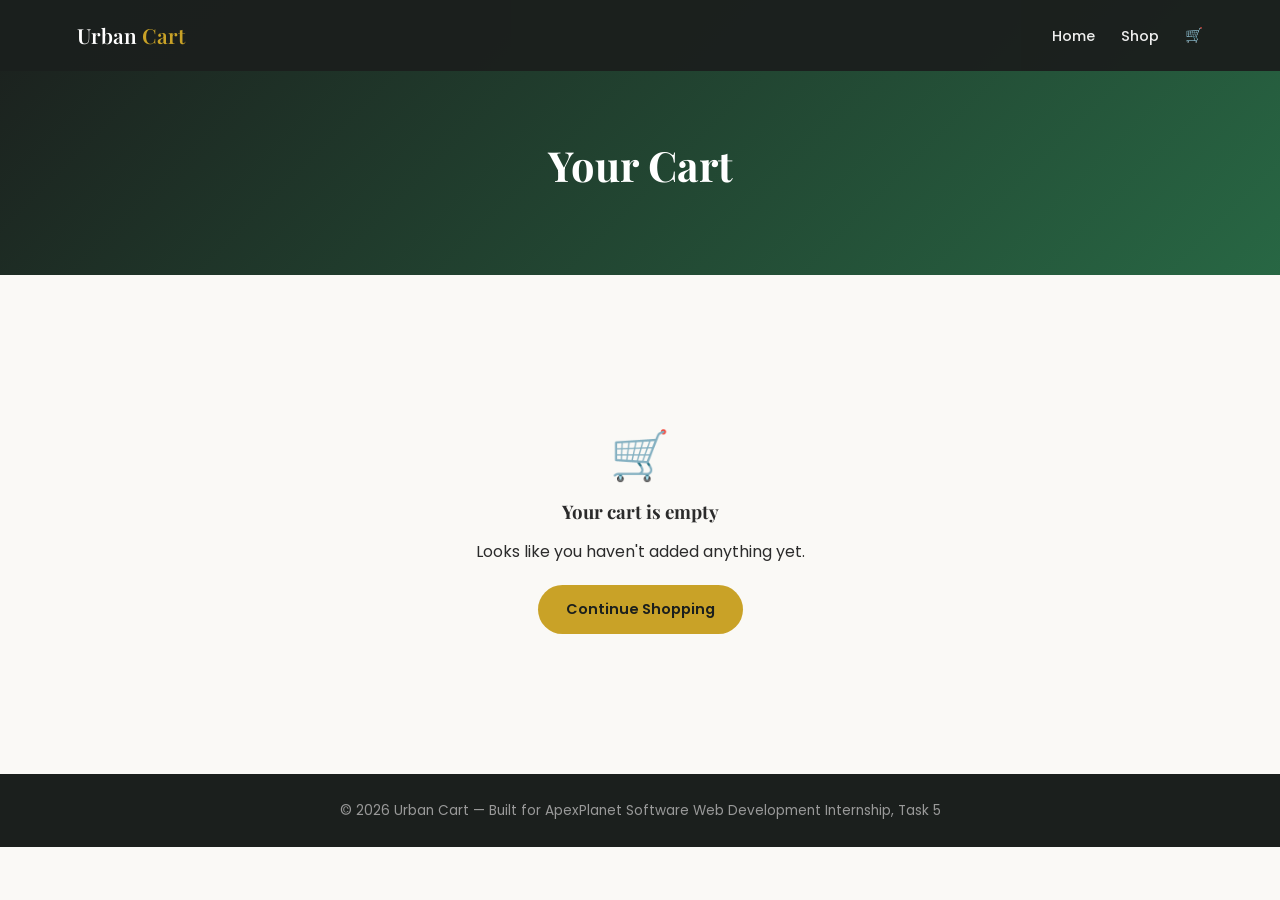
<file: cart.html>
<!DOCTYPE html>
<html lang="en">
<head>
<meta charset="UTF-8">
<meta name="viewport" content="width=device-width, initial-scale=1.0">
<meta name="description" content="Urban Cart — Shop quality electronics, fashion, home goods, beauty, books, and sports gear at honest prices, with fast checkout and easy returns.">
<meta property="og:title" content="Urban Cart — Quality Products, Honest Prices">
<meta property="og:description" content="Shop electronics, fashion, home goods, and more — all in one place.">
<meta property="og:type" content="website">
<link rel="icon" href="data:image/svg+xml,<svg xmlns=%22http://www.w3.org/2000/svg%22 viewBox=%220 0 100 100%22><text y=%22.9em%22 font-size=%2290%22>🛒</text></svg>">
<title>Your Cart | Urban Cart</title>
<link rel="preconnect" href="https://fonts.googleapis.com">
<link href="https://fonts.googleapis.com/css2?family=Poppins:wght@300;400;500;600;700&family=Playfair+Display:wght@600;700&display=swap" rel="stylesheet">
<link rel="stylesheet" href="style.css">
</head>
<script>
  const hamburgerBtn = document.getElementById("hamburgerBtn");
  const navLinks = document.getElementById("navLinks");
  if (hamburgerBtn) {
    hamburgerBtn.addEventListener("click", function () {
      navLinks.classList.toggle("show");
    });
  }

  function initScrollReveal() {
    const reveals = document.querySelectorAll(".reveal:not(.visible)");
    const obs = new IntersectionObserver(function (entries) {
      entries.forEach(function (entry) {
        if (entry.isIntersecting) entry.target.classList.add("visible");
      });
    }, { threshold: 0.1 });
    reveals.forEach(function (el) { obs.observe(el); });
  }
  initScrollReveal();
</script>
<body>
<a href="#mainContent" class="skip-link">Skip to main content</a>
<nav id="navbar">
  <div class="nav-logo">Urban <span>Cart</span></div>
  <button id="hamburgerBtn" class="hamburger-btn" aria-label="Toggle menu">☰</button>
  <ul class="nav-links" id="navLinks">
    <li><a href="index.html">Home</a></li>
    <li><a href="shop.html">Shop</a></li>
    <li>
      <a href="cart.html" class="cart-icon-wrap" aria-label="View shopping cart">
  🛒
  <span id="cartBadge" class="cart-badge">0</span>
</a>
    </li>
  </ul>
</nav>

<header class="hero" style="min-height:30vh; padding-top:130px;">
  <h1>Your Cart</h1>
</header>

<main id="mainContent">
  <div id="cartContent"></div>
</main>

<footer><p>&copy; 2026 Urban Cart — Built for ApexPlanet Software Web Development Internship, Task 5</p></footer>

<script src="products.js"></script>
<script src="cart.js"></script>
<script>
  function renderCart() {
    const cart = getCart();
    const cartContent = document.getElementById("cartContent");

    if (cart.length === 0) {
      cartContent.innerHTML =
        '<div class="empty-cart">' +
          '<p style="font-size:3rem;">🛒</p>' +
          '<h3>Your cart is empty</h3>' +
          '<p style="margin:10px 0 20px;">Looks like you haven\'t added anything yet.</p>' +
          '<a href="shop.html" class="btn-primary">Continue Shopping</a>' +
        '</div>';
      return;
    }

    let itemsHtml = '<div class="cart-items">';
    cart.forEach(function (item) {
      const product = getProductById(item.id);
      if (!product) return;
      itemsHtml +=
        '<div class="cart-item">' +
          '<img src="' + product.image + '" alt="' + product.name + '">' +
          '<div class="cart-item-info">' +
            '<h4>' + product.name + '</h4>' +
            '<p class="product-price">₹' + product.price + '</p>' +
          '</div>' +
          '<div class="qty-selector">' +
            '<button class="qty-btn decrease-cart" data-id="' + item.id + '">−</button>' +
            '<span>' + item.quantity + '</span>' +
            '<button class="qty-btn increase-cart" data-id="' + item.id + '">+</button>' +
          '</div>' +
          '<p class="cart-item-subtotal">₹' + (product.price * item.quantity) + '</p>' +
          '<button class="remove-btn" data-id="' + item.id + '">✕</button>' +
        '</div>';
    });
    itemsHtml += '</div>';

    const total = getCartTotal();
    itemsHtml +=
      '<div class="cart-summary">' +
        '<p>Subtotal</p>' +
        '<h3>₹' + total + '</h3>' +
        '<a href="checkout.html" class="btn-primary" style="width:100%; text-align:center; margin-top:14px;">Proceed to Checkout</a>' +
      '</div>';

    cartContent.innerHTML = itemsHtml;

    document.querySelectorAll(".increase-cart").forEach(function (btn) {
      btn.addEventListener("click", function () {
        const id = parseInt(btn.getAttribute("data-id"));
        const cart = getCart();
        const item = cart.find(function (i) { return i.id === id; });
        updateQuantity(id, item.quantity + 1);
        renderCart();
      });
    });

    document.querySelectorAll(".decrease-cart").forEach(function (btn) {
      btn.addEventListener("click", function () {
        const id = parseInt(btn.getAttribute("data-id"));
        const cart = getCart();
        const item = cart.find(function (i) { return i.id === id; });
        updateQuantity(id, item.quantity - 1);
        renderCart();
      });
    });

    document.querySelectorAll(".remove-btn").forEach(function (btn) {
      btn.addEventListener("click", function () {
        const id = parseInt(btn.getAttribute("data-id"));
        removeFromCart(id);
        renderCart();
      });
    });
  }

  renderCart();
</script>
</body>
</html>
</file>
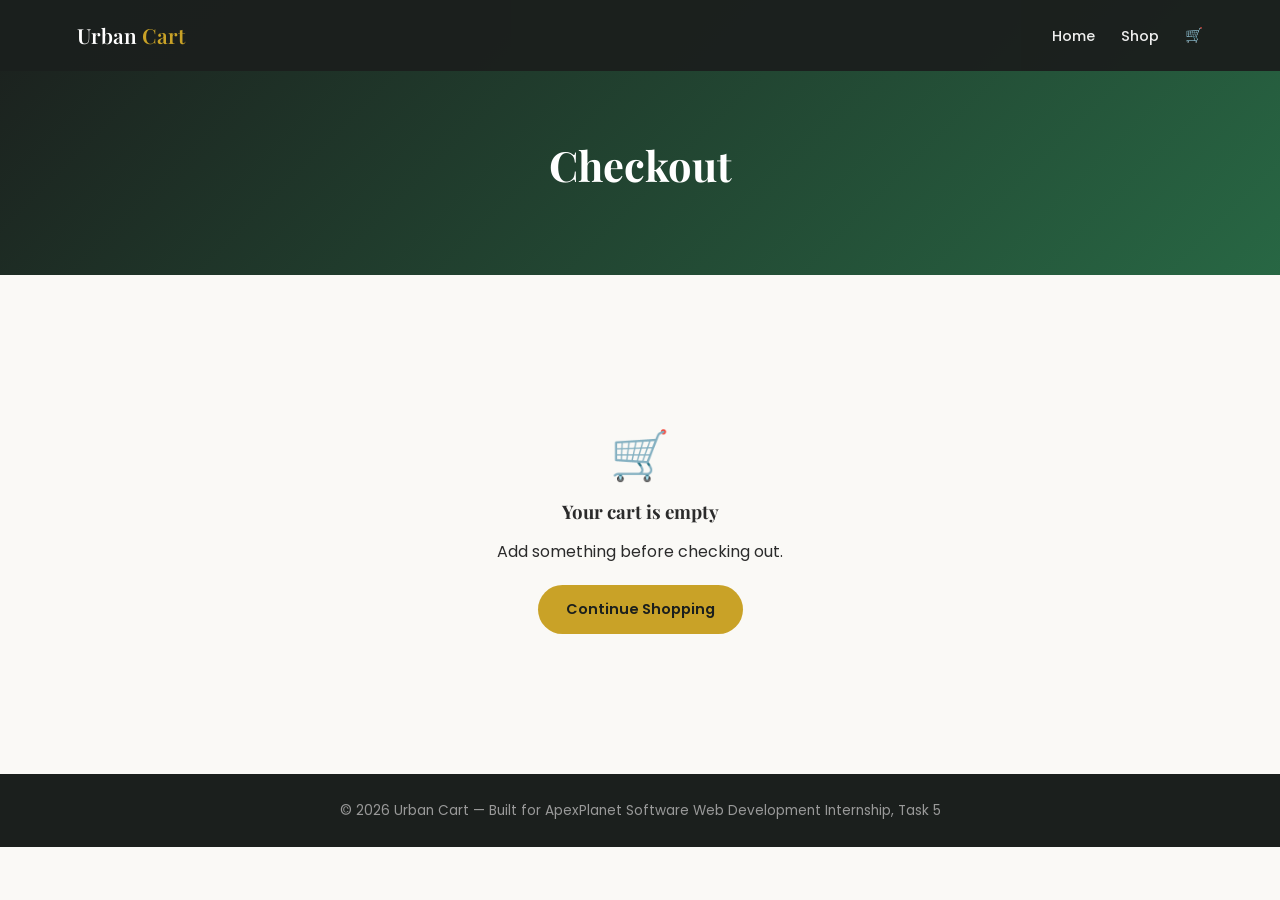
<file: checkout.html>
<!DOCTYPE html>
<html lang="en">
<head>
<meta charset="UTF-8">
<meta name="viewport" content="width=device-width, initial-scale=1.0">
<meta name="description" content="Urban Cart — Shop quality electronics, fashion, home goods, beauty, books, and sports gear at honest prices, with fast checkout and easy returns.">
<meta property="og:title" content="Urban Cart — Quality Products, Honest Prices">
<meta property="og:description" content="Shop electronics, fashion, home goods, and more — all in one place.">
<meta property="og:type" content="website">
<link rel="icon" href="data:image/svg+xml,<svg xmlns=%22http://www.w3.org/2000/svg%22 viewBox=%220 0 100 100%22><text y=%22.9em%22 font-size=%2290%22>🛒</text></svg>">
<title>Checkout | Urban Cart</title>
<link rel="preconnect" href="https://fonts.googleapis.com">
<link href="https://fonts.googleapis.com/css2?family=Poppins:wght@300;400;500;600;700&family=Playfair+Display:wght@600;700&display=swap" rel="stylesheet">
<link rel="stylesheet" href="style.css">
</head>
<script>
  const hamburgerBtn = document.getElementById("hamburgerBtn");
  const navLinks = document.getElementById("navLinks");
  if (hamburgerBtn) {
    hamburgerBtn.addEventListener("click", function () {
      navLinks.classList.toggle("show");
    });
  }

  function initScrollReveal() {
    const reveals = document.querySelectorAll(".reveal:not(.visible)");
    const obs = new IntersectionObserver(function (entries) {
      entries.forEach(function (entry) {
        if (entry.isIntersecting) entry.target.classList.add("visible");
      });
    }, { threshold: 0.1 });
    reveals.forEach(function (el) { obs.observe(el); });
  }
  initScrollReveal();
</script>
<body>

<a href="#mainContent" class="skip-link">Skip to main content</a>

<nav id="navbar">
  <div class="nav-logo">Urban <span>Cart</span></div>
  <button id="hamburgerBtn" class="hamburger-btn" aria-label="Toggle menu">☰</button>
  <ul class="nav-links" id="navLinks">
    <li><a href="index.html">Home</a></li>
    <li><a href="shop.html">Shop</a></li>
    <li>
      <a href="cart.html" class="cart-icon-wrap" aria-label="View shopping cart">
  🛒
  <span id="cartBadge" class="cart-badge">0</span>
</a>
    </li>
  </ul>
</nav>

<header class="hero" style="min-height:30vh; padding-top:130px;">
  <h1>Checkout</h1>
</header>

<main id="mainContent">
  <div id="checkoutContent"></div>
</main>

<footer><p>&copy; 2026 Urban Cart — Built for ApexPlanet Software Web Development Internship, Task 5</p></footer>

<script src="products.js"></script>
<script src="cart.js"></script>
<script>
  const checkoutContent = document.getElementById("checkoutContent");
  const cart = getCart();

  if (cart.length === 0) {
    checkoutContent.innerHTML =
      '<div class="empty-cart">' +
        '<p style="font-size:3rem;">🛒</p>' +
        '<h3>Your cart is empty</h3>' +
        '<p style="margin:10px 0 20px;">Add something before checking out.</p>' +
        '<a href="shop.html" class="btn-primary">Continue Shopping</a>' +
      '</div>';
  } else {
    let summaryHtml = '<div class="checkout-summary-list">';
    cart.forEach(function (item) {
      const product = getProductById(item.id);
      if (!product) return;
      summaryHtml +=
        '<div class="checkout-line">' +
          '<span>' + product.name + ' × ' + item.quantity + '</span>' +
          '<span>₹' + (product.price * item.quantity) + '</span>' +
        '</div>';
    });
    summaryHtml += '</div>';

    const total = getCartTotal();

    checkoutContent.innerHTML =
      '<div class="checkout-wrap">' +
        '<div class="card">' +
          '<h2>Shipping Details</h2>' +
          '<div class="divider"></div>' +
          '<form id="checkoutForm" novalidate>' +
            '<div class="form-group">' +
              '<label for="fullName">Full Name</label>' +
              '<input type="text" id="fullName" placeholder="Enter your full name">' +
              '<span class="error" id="nameError"></span>' +
            '</div>' +
            '<div class="form-group">' +
              '<label for="checkoutEmail">Email Address</label>' +
              '<input type="email" id="checkoutEmail" placeholder="you@example.com">' +
              '<span class="error" id="emailErrorCheckout"></span>' +
            '</div>' +
            '<div class="form-group">' +
              '<label for="phone">Phone Number</label>' +
              '<input type="tel" id="phone" placeholder="10-digit mobile number">' +
              '<span class="error" id="phoneError"></span>' +
            '</div>' +
            '<div class="form-group">' +
              '<label for="address">Delivery Address</label>' +
              '<textarea id="address" rows="3" placeholder="Full address with pincode"></textarea>' +
              '<span class="error" id="addressError"></span>' +
            '</div>' +
            '<button type="submit" class="btn-primary" style="width:100%;">Place Order — ₹' + total + '</button>' +
          '</form>' +
        '</div>' +

        '<div class="card">' +
          '<h2>Order Summary</h2>' +
          '<div class="divider"></div>' +
          summaryHtml +
          '<div class="checkout-line checkout-total">' +
            '<span>Total</span>' +
            '<span>₹' + total + '</span>' +
          '</div>' +
        '</div>' +
      '</div>';

    document.getElementById("checkoutForm").addEventListener("submit", function (e) {
      e.preventDefault();
      let isValid = true;

      document.getElementById("nameError").textContent = "";
      document.getElementById("emailErrorCheckout").textContent = "";
      document.getElementById("phoneError").textContent = "";
      document.getElementById("addressError").textContent = "";

      const name = document.getElementById("fullName").value.trim();
      const email = document.getElementById("checkoutEmail").value.trim();
      const phone = document.getElementById("phone").value.trim();
      const address = document.getElementById("address").value.trim();

      const emailPattern = /^[^\s@]+@[^\s@]+\.[^\s@]+$/;
      const phonePattern = /^[0-9]{10}$/;

      if (name === "") { document.getElementById("nameError").textContent = "Please enter your name."; isValid = false; }
      if (!emailPattern.test(email)) { document.getElementById("emailErrorCheckout").textContent = "Please enter a valid email."; isValid = false; }
      if (!phonePattern.test(phone)) { document.getElementById("phoneError").textContent = "Please enter a valid 10-digit number."; isValid = false; }
      if (address === "") { document.getElementById("addressError").textContent = "Please enter your delivery address."; isValid = false; }

      if (isValid) {
        localStorage.removeItem("veenu_shop_cart");
        window.location.href = "order-confirmation.html?name=" + encodeURIComponent(name);
      }
    });
  }
</script>
</body>
</html>
</file>
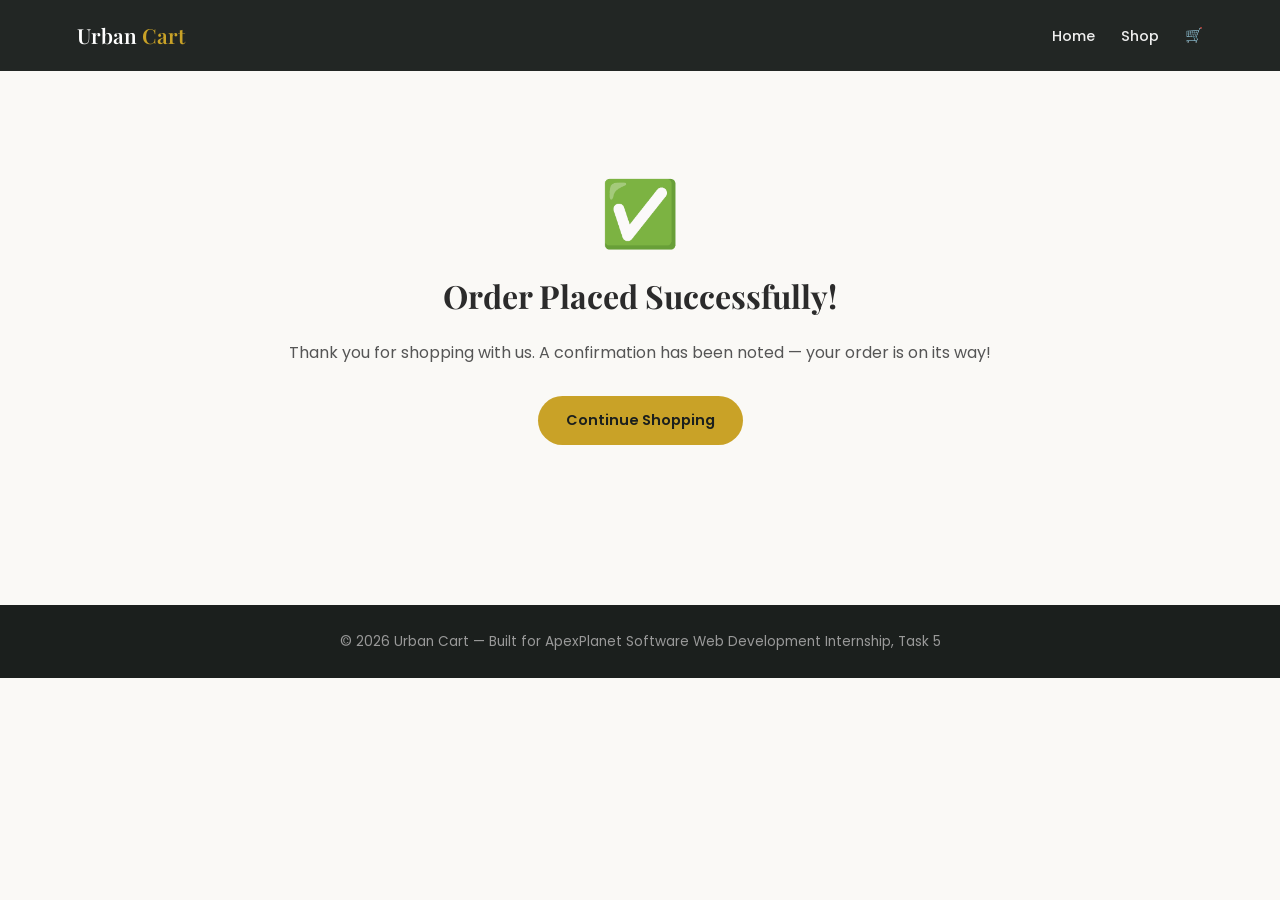
<file: order-confirmation.html>
<!DOCTYPE html>
<html lang="en">
<head>
<meta charset="UTF-8">
<meta name="viewport" content="width=device-width, initial-scale=1.0">
<meta name="description" content="Urban Cart — Shop quality electronics, fashion, home goods, beauty, books, and sports gear at honest prices, with fast checkout and easy returns.">
<meta property="og:title" content="Urban Cart — Quality Products, Honest Prices">
<meta property="og:description" content="Shop electronics, fashion, home goods, and more — all in one place.">
<meta property="og:type" content="website">
<link rel="icon" href="data:image/svg+xml,<svg xmlns=%22http://www.w3.org/2000/svg%22 viewBox=%220 0 100 100%22><text y=%22.9em%22 font-size=%2290%22>🛒</text></svg>">
<title>Order Confirmed | Urban Cart</title>
<link rel="preconnect" href="https://fonts.googleapis.com">
<link href="https://fonts.googleapis.com/css2?family=Poppins:wght@300;400;500;600;700&family=Playfair+Display:wght@600;700&display=swap" rel="stylesheet">
<link rel="stylesheet" href="style.css">
</head>
<body>
<a href="#mainContent" class="skip-link">Skip to main content</a>

<nav id="navbar">
  <div class="nav-logo">Urban <span>Cart</span></div>
  <button id="hamburgerBtn" class="hamburger-btn" aria-label="Toggle menu">☰</button>
  <ul class="nav-links" id="navLinks">
    <li><a href="index.html">Home</a></li>
    <li><a href="shop.html">Shop</a></li>
    <li>
      <a href="cart.html" class="cart-icon-wrap" aria-label="View shopping cart">
        🛒
        <span id="cartBadge" class="cart-badge">0</span>
      </a>
    </li>
  </ul>
</nav>

<main id="mainContent" style="padding-top:160px; text-align:center;">
  <p style="font-size:4rem;">✅</p>
  <h1 id="confirmHeading">Order Placed Successfully!</h1>
  <p style="margin:16px 0 30px; color:#555;">Thank you for shopping with us. A confirmation has been noted — your order is on its way!</p>
  <a href="shop.html" class="btn-primary">Continue Shopping</a>
</main>

<footer style="margin-top:100px;"><p>&copy; 2026 Urban Cart — Built for ApexPlanet Software Web Development Internship, Task 5</p></footer>

<script src="products.js"></script>
<script src="cart.js"></script>
<script>
  const params = new URLSearchParams(window.location.search);
  const name = params.get("name");
  if (name) {
    document.getElementById("confirmHeading").textContent = "Thank you, " + name + "!";
  }
</script>
</body>
</html>
</file>
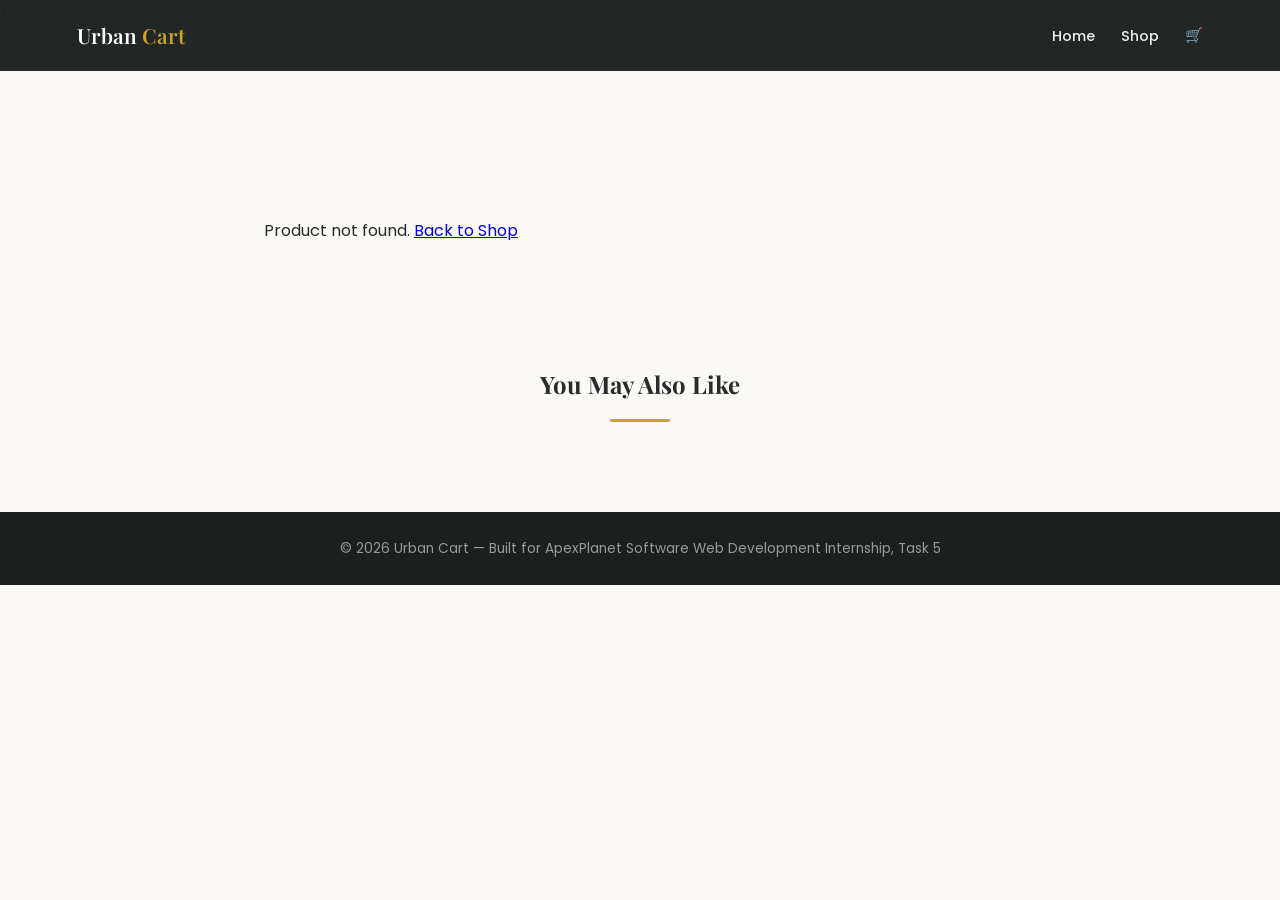
<file: product.html>
<!DOCTYPE html>
<html lang="en">
<head>
<meta charset="UTF-8">
<meta name="viewport" content="width=device-width, initial-scale=1.0">
<meta name="description" content="Urban Cart — Shop quality electronics, fashion, home goods, beauty, books, and sports gear at honest prices, with fast checkout and easy returns.">
<meta property="og:title" content="Urban Cart — Quality Products, Honest Prices">
<meta property="og:description" content="Shop electronics, fashion, home goods, and more — all in one place.">
<meta property="og:type" content="website">
<link rel="icon" href="data:image/svg+xml,<svg xmlns=%22http://www.w3.org/2000/svg%22 viewBox=%220 0 100 100%22><text y=%22.9em%22 font-size=%2290%22>🛒</text></svg>">
<title>Product Details | Urban Cart</title>
<link rel="preconnect" href="https://fonts.googleapis.com">
<link href="https://fonts.googleapis.com/css2?family=Poppins:wght@300;400;500;600;700&family=Playfair+Display:wght@600;700&display=swap" rel="stylesheet">
<link rel="stylesheet" href="style.css">
</head>
<script>
  const hamburgerBtn = document.getElementById("hamburgerBtn");
  const navLinks = document.getElementById("navLinks");
  if (hamburgerBtn) {
    hamburgerBtn.addEventListener("click", function () {
      navLinks.classList.toggle("show");
    });
  }

  function initScrollReveal() {
    const reveals = document.querySelectorAll(".reveal:not(.visible)");
    const obs = new IntersectionObserver(function (entries) {
      entries.forEach(function (entry) {
        if (entry.isIntersecting) entry.target.classList.add("visible");
      });
    }, { threshold: 0.1 });
    reveals.forEach(function (el) { obs.observe(el); });
  }
  initScrollReveal();
</script>
<body>
<a href="#mainContent" class="skip-link">Skip to main content</a>
<nav id="navbar">
  <div class="nav-logo">Urban <span>Cart</span></div>
  <button id="hamburgerBtn" class="hamburger-btn" aria-label="Toggle menu">☰</button>
  <ul class="nav-links" id="navLinks">
    <li><a href="index.html">Home</a></li>
    <li><a href="shop.html">Shop</a></li>
    <li>
      <a href="cart.html" class="cart-icon-wrap" aria-label="View shopping cart">
  🛒
  <span id="cartBadge" class="cart-badge">0</span>
</a>
    </li>
  </ul>
</nav>

<<main id="mainContent" style="padding-top:130px;">
  <div id="productContainer" class="product-detail-wrap"></div>

  <div class="section-header" style="margin-top:60px;">
    <h2>You May Also Like</h2>
    <div class="divider"></div>
  </div>
  <div class="product-grid" id="relatedGrid"></div>
</main>

<footer><p>&copy; 2026 Urban Cart — Built for ApexPlanet Software Web Development Internship, Task 5</p></footer>

<script src="products.js"></script>
<script src="cart.js"></script>
<script>
  const params = new URLSearchParams(window.location.search);
  const productId = parseInt(params.get("id"));
  const product = getProductById(productId);
  const container = document.getElementById("productContainer");

  if (!product) {
    container.innerHTML = "<p style='text-align:center; padding:60px 0;'>Product not found. <a href='shop.html'>Back to Shop</a></p>";
  } else {
    container.innerHTML =
      '<div class="product-detail-image"><img src="' + product.image + '" alt="' + product.name + '"></div>' +
      '<div class="product-detail-info">' +
        '<p class="product-category">' + product.category + '</p>' +
        '<h1>' + product.name + '</h1>' +
        '<p class="product-rating" style="font-size:1rem;">⭐ ' + product.rating + ' rating</p>' +
        '<p class="product-detail-price">₹' + product.price + '</p>' +
        '<p class="product-detail-desc">' + product.description + '</p>' +
        '<div class="qty-selector">' +
          '<button id="decreaseQty" class="qty-btn">−</button>' +
          '<span id="qtyValue">1</span>' +
          '<button id="increaseQty" class="qty-btn">+</button>' +
        '</div>' +
        '<button id="addToCartDetail" class="btn-primary" style="margin-top:16px;">Add to Cart</button>' +
      '</div>';

    let quantity = 1;
    const qtyValue = document.getElementById("qtyValue");

    document.getElementById("increaseQty").addEventListener("click", function () {
      quantity++;
      qtyValue.textContent = quantity;
    });

    document.getElementById("decreaseQty").addEventListener("click", function () {
      if (quantity > 1) {
        quantity--;
        qtyValue.textContent = quantity;
      }
    });

    document.getElementById("addToCartDetail").addEventListener("click", function () {
      addToCart(product.id, quantity);
    });

    // Related products (same category, excluding current)
    const relatedGrid = document.getElementById("relatedGrid");
    const related = PRODUCTS.filter(function (p) {
      return p.category === product.category && p.id !== product.id;
    }).slice(0, 3);

    related.forEach(function (p) {
      const div = document.createElement("div");
      div.className = "product-card";
      div.innerHTML =
        '<a href="product.html?id=' + p.id + '"><img src="' + p.image + '" alt="' + p.name + '"></a>' +
        '<div class="product-card-body">' +
          '<p class="product-category">' + p.category + '</p>' +
          '<h3>' + p.name + '</h3>' +
          '<p class="product-price">₹' + p.price + '</p>' +
          '<a href="product.html?id=' + p.id + '" class="btn-outline">View</a>' +
        '</div>';
      relatedGrid.appendChild(div);
    });
  }
</script>
</body>
</html>
</file>
<file: style.css>
* { margin: 0; padding: 0; box-sizing: border-box; }

body {
  font-family: 'Poppins', sans-serif;
  background: #faf9f6;
  color: #2b2b2b;
  line-height: 1.7;
}

h1, h2, h3 { font-family: 'Playfair Display', serif; }

/* ===== NAVBAR ===== */
#navbar {
  position: fixed;
  top: 0; left: 0; right: 0;
  display: flex;
  justify-content: space-between;
  align-items: center;
  padding: 18px 6%;
  background: rgba(27, 31, 29, 0.97);
  z-index: 200;
}
.nav-logo { color: white; font-family: 'Playfair Display', serif; font-size: 1.3rem; font-weight: 600; }
.nav-logo span { color: #c9a227; }
.nav-links { display: flex; align-items: center; gap: 26px; list-style: none; }
.nav-links a { color: #eee; text-decoration: none; font-size: 0.9rem; font-weight: 500; transition: color 0.3s ease; }
.nav-links a:hover, .nav-links a.active { color: #c9a227; }

.cart-icon-wrap { position: relative; display: flex; align-items: center; }
.cart-badge {
  position: absolute;
  top: -10px; right: -14px;
  background: #d64545;
  color: white;
  font-size: 0.7rem;
  font-weight: 700;
  width: 18px; height: 18px;
  border-radius: 50%;
  display: none;
  align-items: center;
  justify-content: center;
}

/* ===== HERO ===== */
.hero {
  min-height: 70vh;
  display: flex;
  flex-direction: column;
  align-items: center;
  justify-content: center;
  text-align: center;
  padding: 130px 6% 60px;
  color: white;
  background: linear-gradient(135deg, #1b1f1d, #2e8b57 150%);
}
.eyebrow { color: #c9a227; letter-spacing: 2px; text-transform: uppercase; font-size: 0.8rem; margin-bottom: 12px; }
.hero h1 { font-size: 2.6rem; margin-bottom: 14px; }
.hero p { max-width: 550px; opacity: 0.9; margin-bottom: 24px; }

.btn-primary {
  background: #c9a227;
  color: #1b1f1d;
  border: none;
  padding: 12px 28px;
  border-radius: 30px;
  font-weight: 600;
  font-size: 0.9rem;
  cursor: pointer;
  text-decoration: none;
  display: inline-block;
  transition: transform 0.25s ease, box-shadow 0.25s ease;
}
.btn-primary:hover { transform: translateY(-3px); box-shadow: 0 10px 22px rgba(201,162,39,0.35); }

.btn-outline {
  border: 2px solid #c9a227;
  color: #c9a227;
  padding: 10px 26px;
  border-radius: 30px;
  font-weight: 600;
  font-size: 0.9rem;
  text-decoration: none;
  display: inline-block;
  transition: all 0.25s ease;
}
.btn-outline:hover { background: #c9a227; color: #1b1f1d; }

main { max-width: 1100px; margin: 0 auto; padding: 60px 6%; }

/* ===== SECTION HEADERS ===== */
.section-header { text-align: center; margin-bottom: 30px; }
.divider { width: 60px; height: 3px; background: #c9a227; margin: 14px auto; border-radius: 2px; }

/* ===== PRODUCT GRID ===== */
.product-grid {
  display: grid;
  grid-template-columns: repeat(auto-fill, minmax(230px, 1fr));
  gap: 24px;
  justify-content: start;
}
.product-card {
  background: white;
  border-radius: 14px;
  overflow: hidden;
  box-shadow: 0 8px 24px rgba(0,0,0,0.06);
  transition: transform 0.3s ease;
}
.product-card:hover { transform: translateY(-6px); }
.product-card img { width: 100%; height: 220px; object-fit: cover; }
.product-card-body { padding: 18px; }
.product-category { font-size: 0.7rem; color: #999; text-transform: uppercase; letter-spacing: 1px; }
.product-card h3 { font-size: 1.1rem; margin: 6px 0; color: #1b1f1d; }
.product-price { font-weight: 700; font-size: 1.1rem; color: #2e8b57; }
.product-rating { color: #c9a227; font-size: 0.85rem; margin-bottom: 12px; }

/* ===== TOAST ===== */
.toast {
  position: fixed;
  bottom: 30px;
  left: 50%;
  transform: translateX(-50%) translateY(20px);
  background: #1b1f1d;
  color: white;
  padding: 14px 26px;
  border-radius: 30px;
  font-size: 0.9rem;
  opacity: 0;
  transition: all 0.3s ease;
  z-index: 500;
}
.toast.show { opacity: 1; transform: translateX(-50%) translateY(0); }

footer { text-align: center; padding: 25px; color: #999; font-size: 0.85rem; background: #1b1f1d; }

/* ===== FILTER BAR ===== */
.filter-bar {
  display: flex;
  gap: 16px;
  flex-wrap: wrap;
  align-items: center;
  margin-bottom: 30px;
}
.filter-bar select {
  padding: 10px 14px;
  border-radius: 8px;
  border: 1px solid #ddd;
  font-family: inherit;
  background: white;
}
.result-count { color: #999; font-size: 0.85rem; margin-left: auto; }

/* ===== CARD ACTIONS ===== */
.card-actions { display: flex; gap: 10px; margin-top: 12px; flex-wrap: wrap; }
.card-actions .btn-outline, .card-actions .btn-primary { font-size: 0.8rem; padding: 8px 16px; }

/* ===== EMPTY STATE ===== */
.empty-state {
  text-align: center;
  color: #999;
  padding: 60px 20px;
  font-size: 1rem;
}

@media (max-width: 600px) {
  .result-count { margin-left: 0; width: 100%; }
}
/* ===== PRODUCT DETAIL ===== */
.product-detail-wrap {
  display: grid;
  grid-template-columns: 1fr 1fr;
  gap: 50px;
  align-items: start;
}
.product-detail-image img {
  width: 100%;
  border-radius: 14px;
  box-shadow: 0 10px 30px rgba(0,0,0,0.1);
}
.product-detail-info h1 { font-size: 2rem; margin: 8px 0; }
.product-detail-price { font-size: 1.8rem; font-weight: 700; color: #2e8b57; margin: 12px 0; }
.product-detail-desc { color: #555; margin-bottom: 20px; }

.qty-selector {
  display: flex;
  align-items: center;
  gap: 16px;
  margin-top: 10px;
}
.qty-btn {
  width: 36px; height: 36px;
  border: 1px solid #ddd;
  background: white;
  border-radius: 8px;
  font-size: 1.1rem;
  cursor: pointer;
}
.qty-btn:hover { background: #f0f0f0; }

/* ===== CART ===== */
.cart-item {
  display: grid;
  grid-template-columns: 80px 1fr auto auto 30px;
  align-items: center;
  gap: 16px;
  background: white;
  padding: 16px;
  border-radius: 12px;
  margin-bottom: 14px;
  box-shadow: 0 6px 18px rgba(0,0,0,0.05);
}
.cart-item img { width: 80px; height: 80px; object-fit: cover; border-radius: 8px; }
.cart-item-info h4 { font-size: 1rem; margin-bottom: 4px; }
.cart-item-subtotal { font-weight: 600; }
.remove-btn {
  background: none; border: none; color: #d64545; font-size: 1.1rem; cursor: pointer;
}

.cart-summary {
  background: white;
  padding: 24px;
  border-radius: 14px;
  box-shadow: 0 8px 24px rgba(0,0,0,0.06);
  max-width: 320px;
  margin-left: auto;
  margin-top: 20px;
}
.cart-summary p { color: #999; font-size: 0.9rem; }
.cart-summary h3 { font-size: 1.6rem; color: #2e8b57; }

.empty-cart {
  text-align: center;
  padding: 80px 20px;
}

@media (max-width: 700px) {
  .product-detail-wrap { grid-template-columns: 1fr; }
  .cart-item { grid-template-columns: 60px 1fr; grid-template-areas: "img info" "qty qty" "sub remove"; }
  .cart-item img { grid-area: img; }
  .cart-item-info { grid-area: info; }
  .qty-selector { grid-area: qty; margin-top: 10px; }
  .cart-item-subtotal { grid-area: sub; }
  .remove-btn { grid-area: remove; justify-self: end; }
}
/* ===== CHECKOUT ===== */
.checkout-wrap {
  display: grid;
  grid-template-columns: 1.3fr 1fr;
  gap: 30px;
  align-items: start;
}
.checkout-wrap .card { padding: 34px; }
.checkout-wrap form { display: flex; flex-direction: column; gap: 4px; }

.checkout-summary-list { margin-bottom: 16px; }
.checkout-line {
  display: flex;
  justify-content: space-between;
  padding: 8px 0;
  font-size: 0.9rem;
  color: #555;
  border-bottom: 1px solid #f0f0f0;
}
.checkout-total {
  font-weight: 700;
  font-size: 1.2rem;
  color: #2e8b57;
  border-bottom: none;
  padding-top: 14px;
}

@media (max-width: 800px) {
  .checkout-wrap { grid-template-columns: 1fr; }
}

/* ===== FORM STYLING (Contact + Checkout) ===== */
.form-group {
  margin-bottom: 24px;
  display: flex;
  flex-direction: column;
  width: 100%;
}
.form-group label {
  display: block;
  font-weight: 600;
  margin-bottom: 8px;
  font-size: 0.9rem;
  color: #1b1f1d;
}
.form-group input,
.form-group textarea {
  display: block;
  width: 100%;
  padding: 13px 16px;
  border: 1.5px solid #ddd;
  border-radius: 8px;
  font-family: inherit;
  font-size: 0.95rem;
  background: #fff;
  box-sizing: border-box;
}
.form-group input:focus,
.form-group textarea:focus {
  outline: none;
  border-color: #2e8b57;
  box-shadow: 0 0 0 3px rgba(46, 139, 87, 0.1);
}
.form-group textarea { resize: vertical; min-height: 80px; }
.error { display: block; color: #d64545; font-size: 0.8rem; margin-top: 6px; min-height: 1em; }
.success { color: #2e8b57; font-weight: 600; margin-top: 14px; }

.checkout-wrap .card { padding: 34px; }
.checkout-wrap form { display: flex; flex-direction: column; gap: 4px; }

/* ===== SEARCH BAR ===== */
.search-bar-wrap { margin-bottom: 20px; }
.search-bar-wrap input {
  width: 100%;
  padding: 14px 20px;
  border: 1.5px solid #ddd;
  border-radius: 30px;
  font-family: inherit;
  font-size: 0.95rem;
}
.search-bar-wrap input:focus { outline: none; border-color: #2e8b57; }

/* ===== HAMBURGER / MOBILE NAV ===== */
.hamburger-btn {
  display: none;
  background: none;
  border: none;
  color: white;
  font-size: 1.6rem;
  cursor: pointer;
}

@media (max-width: 700px) {
  .hamburger-btn { display: block; }
  .nav-links {
    position: absolute;
    top: 100%;
    left: 0;
    right: 0;
    flex-direction: column;
    background: #1b1f1d;
    padding: 0;
    max-height: 0;
    overflow: hidden;
    transition: max-height 0.3s ease;
    gap: 0;
  }
  .nav-links.show { max-height: 300px; padding: 10px 0; }
  .nav-links li { width: 100%; text-align: center; padding: 12px 0; }
}

/* ===== SCROLL REVEAL (shared) ===== */
.reveal { opacity: 0; transform: translateY(30px); }
.reveal.visible { opacity: 1; transform: translateY(0); transition: all 0.6s ease; }

/* ===== CAROUSEL ===== */
.carousel {
  position: relative;
  overflow: hidden;
}
.carousel-slide {
  padding-top: 148px; /* pushes content below fixed navbar, but background fills the gap */
}

.carousel-track {
  display: flex;
  transition: transform 0.4s ease;
}

.carousel-slide {
  min-width: 100%;
  min-height: 60vh;
  display: flex;
  align-items: center;
  justify-content: center;
  text-align: center;
  color: white;
  padding: 148px 6% 60px;
}
.slide-1 { background: linear-gradient(135deg, #1b1f1d, #2e8b57 150%); }
.slide-2 { background: linear-gradient(135deg, #1b1f1d, #b5862e 150%); }
.slide-3 { background: linear-gradient(135deg, #1b1f1d, #3a6ea5 150%); }
.slide-content { max-width: 550px; }
.slide-content h1 { font-size: 2.4rem; margin: 10px 0; }
.slide-content p { opacity: 0.9; margin-bottom: 20px; }

.carousel-arrow {
  position: absolute;
  top: 50%;
  transform: translateY(-50%);
  background: rgba(255,255,255,0.2);
  border: none;
  color: white;
  font-size: 2rem;
  width: 44px; height: 44px;
  border-radius: 50%;
  cursor: pointer;
  transition: background 0.2s ease;
}
.carousel-arrow:hover { background: rgba(255,255,255,0.35); }
.carousel-prev { left: 20px; }
.carousel-next { right: 20px; }

.carousel-dots {
  position: absolute;
  bottom: 20px;
  left: 50%;
  transform: translateX(-50%);
  display: flex;
  gap: 8px;
}
.carousel-dot {
  width: 10px; height: 10px;
  border-radius: 50%;
  background: rgba(255,255,255,0.4);
  border: none;
  cursor: pointer;
}
.carousel-dot.active { background: #c9a227; }

/* ===== PROMO BANNER ===== */
.promo-banner {
  background: linear-gradient(135deg, #2e8b57, #1b1f1d);
  color: white;
  text-align: center;
  padding: 50px 20px;
  border-radius: 16px;
  margin-top: 60px;
}
.promo-banner h2 { color: white; margin-bottom: 10px; }
.promo-banner p { opacity: 0.9; margin-bottom: 20px; }

@media (max-width: 600px) {
  .slide-content h1 { font-size: 1.6rem; }
  .carousel-arrow { width: 36px; height: 36px; font-size: 1.5rem; }
}

/* ===== QUICK VIEW ===== */
.product-img-wrap { position: relative; overflow: hidden; }
.quick-view-btn {
  position: absolute;
  bottom: -50px;
  left: 0; right: 0;
  background: rgba(27,31,29,0.9);
  color: white;
  border: none;
  padding: 10px;
  font-size: 0.8rem;
  cursor: pointer;
  transition: bottom 0.3s ease;
}
.product-img-wrap:hover .quick-view-btn { bottom: 0; }

.quick-view-overlay {
  display: none;
  position: fixed;
  top: 0; left: 0; right: 0; bottom: 0;
  background: rgba(0,0,0,0.6);
  align-items: center;
  justify-content: center;
  z-index: 400;
  padding: 20px;
}
.quick-view-overlay.show { display: flex; animation: fadeIn 0.25s ease; }

.quick-view-box {
  background: white;
  border-radius: 16px;
  max-width: 700px;
  width: 100%;
  max-height: 85vh;
  overflow-y: auto;
  position: relative;
  padding: 30px;
  display: grid;
  grid-template-columns: 1fr 1fr;
  gap: 24px;
}
.quick-view-content { display: contents; }
.quick-view-content img { width: 100%; border-radius: 12px; }
.qv-info h3 { font-size: 1.4rem; margin: 6px 0; }
.qv-info .product-detail-price { font-size: 1.5rem; font-weight: 700; color: #2e8b57; margin: 10px 0; }
.qv-info .product-detail-desc { color: #555; margin-bottom: 16px; font-size: 0.9rem; }
.qv-actions { display: flex; gap: 10px; flex-wrap: wrap; }
.qv-close {
  position: absolute;
  top: 16px; right: 16px;
  background: #f0f0f0;
  border: none;
  width: 32px; height: 32px;
  border-radius: 50%;
  cursor: pointer;
  font-size: 0.9rem;
}

@media (max-width: 650px) {
  .quick-view-box { grid-template-columns: 1fr; }
  .quick-view-btn { bottom: 0; } /* always visible on touch devices, no hover */
}

/* ===== CART BADGE BOUNCE ===== */
.cart-badge.bump { animation: badgeBump 0.4s ease; }
@keyframes badgeBump {
  0% { transform: scale(1); }
  40% { transform: scale(1.5); }
  100% { transform: scale(1); }
}
/* ===== ACCESSIBILITY: KEYBOARD FOCUS ===== */
a:focus-visible,
button:focus-visible,
input:focus-visible,
select:focus-visible,
textarea:focus-visible {
  outline: 3px solid #c9a227;
  outline-offset: 2px;
}

/* ===== SKIP TO CONTENT LINK ===== */
.skip-link {
  position: absolute;
  top: -50px;
  left: 10px;
  background: #1b1f1d;
  color: white;
  padding: 10px 18px;
  border-radius: 6px;
  z-index: 999;
  text-decoration: none;
  transition: top 0.2s ease;
}
.skip-link:focus { top: 10px; }

/* ===== SKELETON LOADER ===== */
.skeleton-card {
  background: white;
  border-radius: 14px;
  overflow: hidden;
  box-shadow: 0 8px 24px rgba(0,0,0,0.06);
}
.skeleton-img { height: 220px; background: #eee; }
.skeleton-line { height: 14px; background: #eee; border-radius: 4px; margin: 12px 18px; }
.skeleton-line.short { width: 40%; }
.skeleton-img, .skeleton-line {
  animation: shimmer 1.4s infinite ease-in-out;
}
@keyframes shimmer {
  0% { opacity: 1; }
  50% { opacity: 0.5; }
  100% { opacity: 1; }
}
</file>
